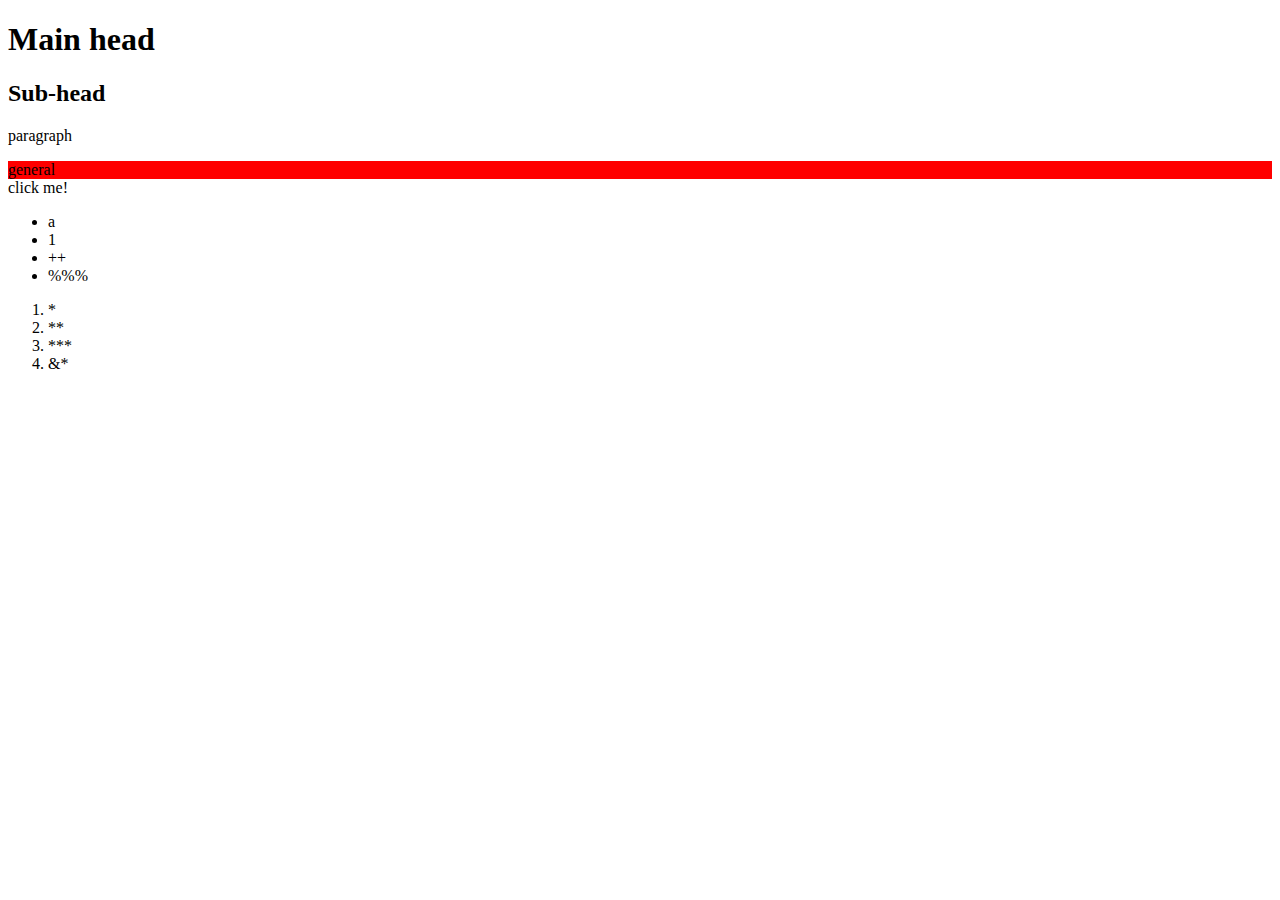
<file: index.html>
<!DOCTYPE html>
<html>
    <head>
        <meta charset="utf-8">
<title>Title</title>
    </head>

    <body>

<h1>Main head</h1>
<h2>Sub-head</h2>

<p>paragraph</p>
<div style="background: red;">general</div>

<botton>click me!</botton>

<ul>
    <li>a</li>
    <li>1</li>
    <li>++</li>
    <li>%%%</li>
</ul>
<ol>
    <li>*</li>
    <li>**</li>
    <li>***</li>
    <li>&*</li>

</ol>


    </body>
</html>
</file>
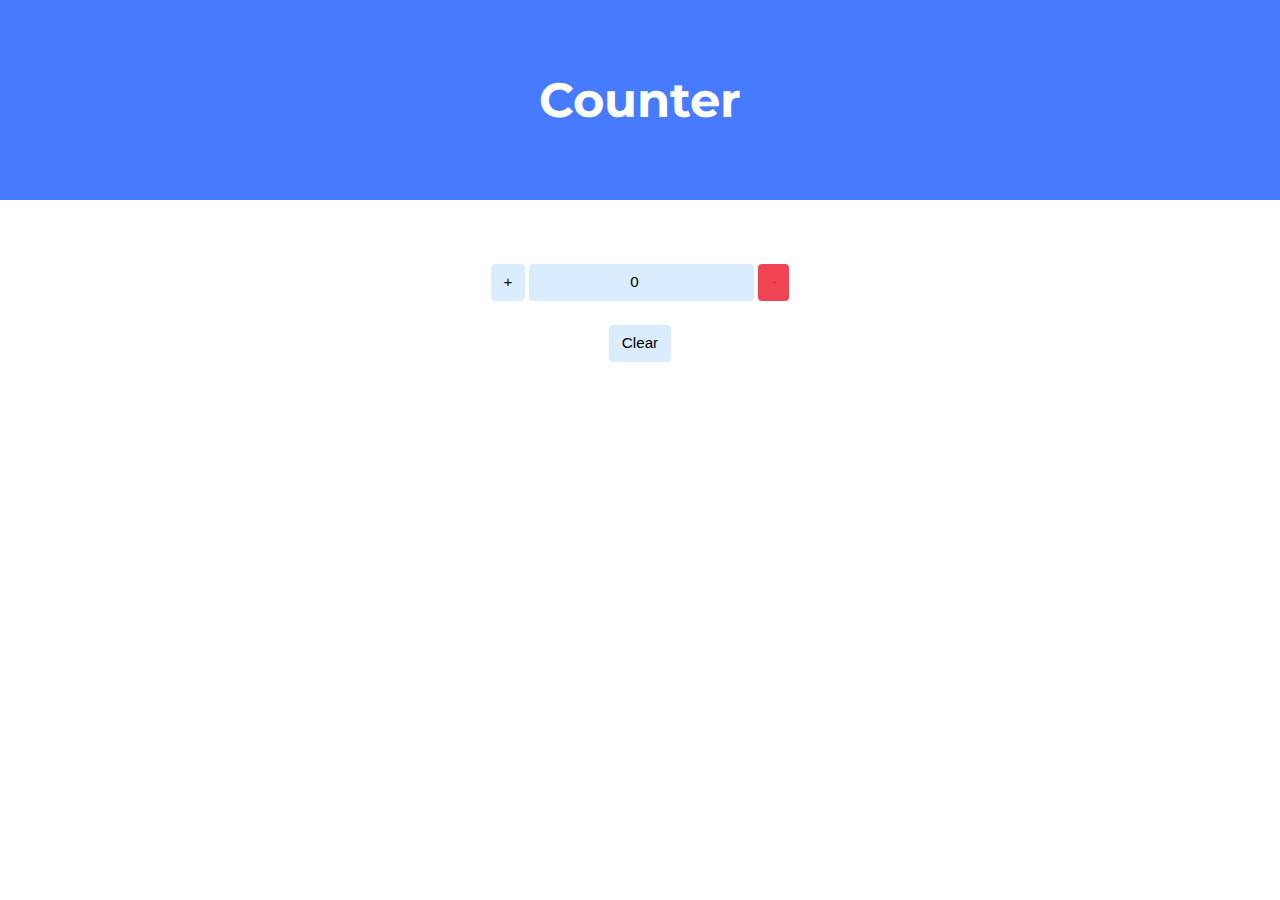
<file: counter/index.html>
<!DOCTYPE html>

<html lang="en">
    <head>
        <link href="https://fonts.googleapis.com/css2?family=Montserrat:wght@500&display=swap" rel="stylesheet">
        <link href="styles.css" rel="stylesheet">

        <title>Counter</title>
     
    </head>

    <body>
        <script src="script.js"> </script>

        <div class="header">
            <h1>Counter</h1>
        </div>

        <div class="section">
            <br>
                <button id="plus" >+</button>
                <input type="number" id="counter" value="0" readonly>
                <button id="minus" defult= disabled>-</button>
                <br><br>
                <button id="clear">Clear</button>
        </div>
    </body>
</html>
</file>
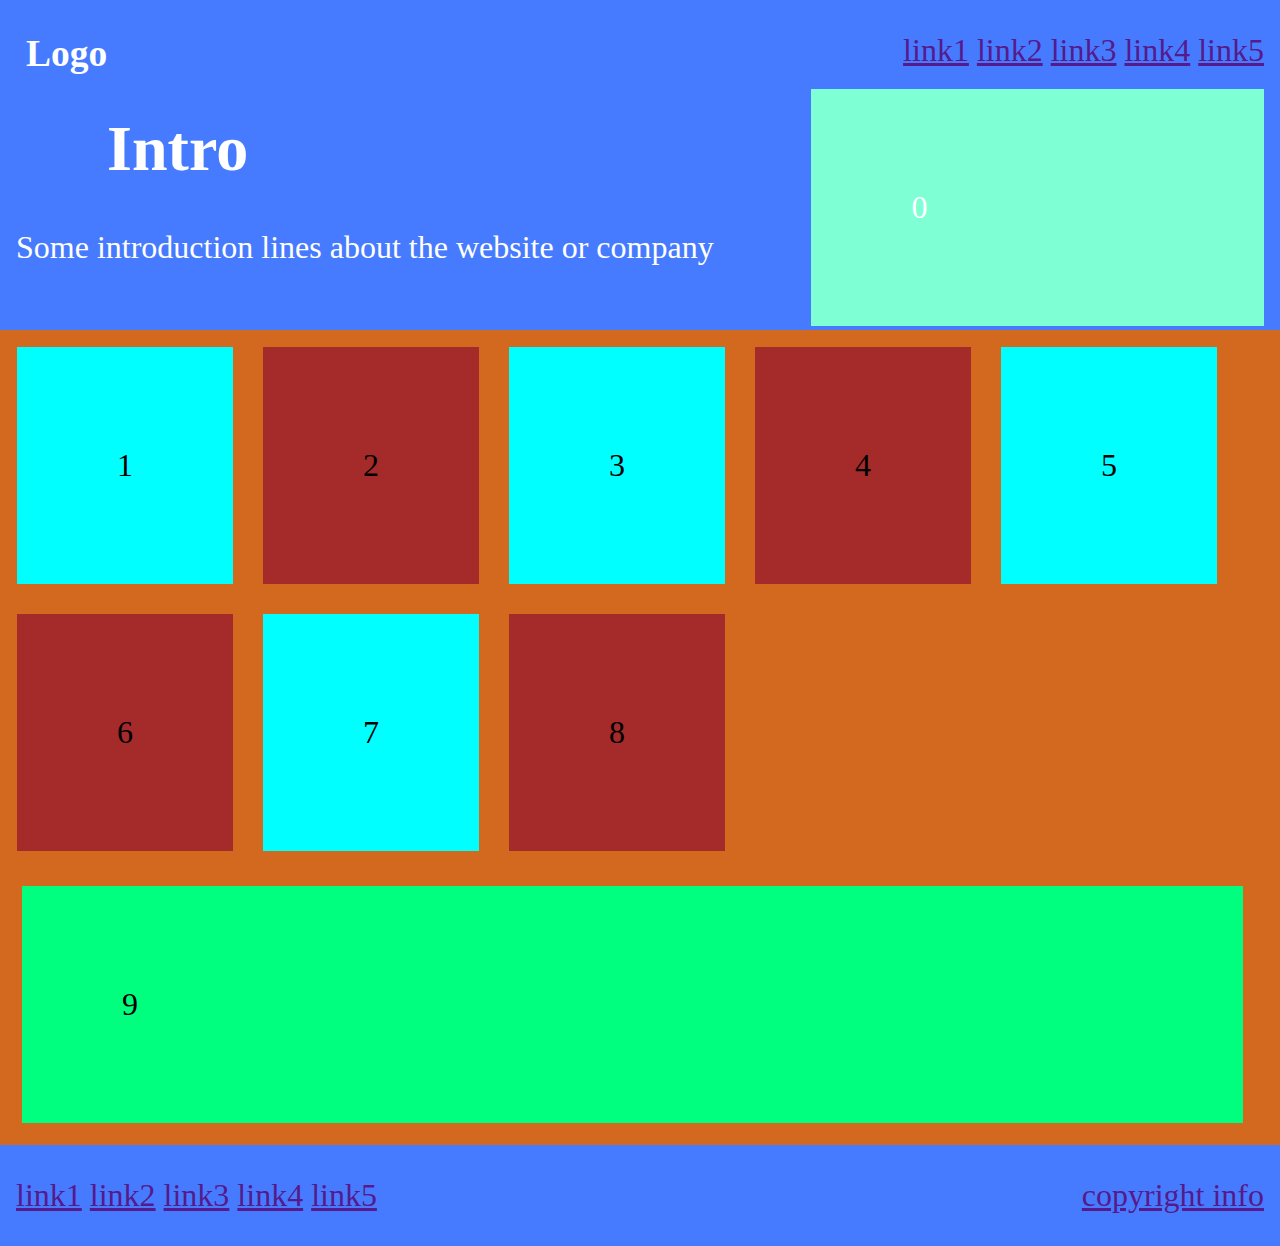
<file: floats/index.html>
<!DOCTYPE html>
<html lang="en">
    <head>
        <meta charset="utf-8">
        <meta name="viewport" content="width=device-width, initial-scale=1.0">

<title>Floats</title>
<link href="style.css" rel="stylesheet">
</head>

    <body>
    <div class="header">
        <h3>Logo</h3>
        <div class = "linksUp">
        <a href="">link1</a>
        <a href="">link2</a>
        <a href="">link3</a>
        <a href="">link4</a>
        <a href="">link5</a>
        <br>
        <div class="slide">0</div>

    </div>
    <br>
        <h1>Intro</h1>
        <p>Some introduction lines about the website or company</p>
    </div>
        <div class="wrapper">
            <div class="innerWrapper">
                <div class="single-line">1</div>
                <div class="single-line">2</div>
                <div class="single-line">3</div>
                <div class="single-line">4</div>
                <div class="single-line">5</div>
                <div class="single-line">6</div>
                <div class="single-line">7</div>
                <div class="single-line">8</div>
                <div class="bottom">9</div>
</div>

                <div class="header">
                    <div class = "linksDown">
                        <a href="">link1</a>
                        <a href="">link2</a>
                        <a href="">link3</a>
                        <a href="">link4</a>
                        <a href="">link5</a>
                    </div>
                    <a id="info" href="">copyright info</a>
                <br>
                </div>
        </div>
    </body>
</html>
</file>
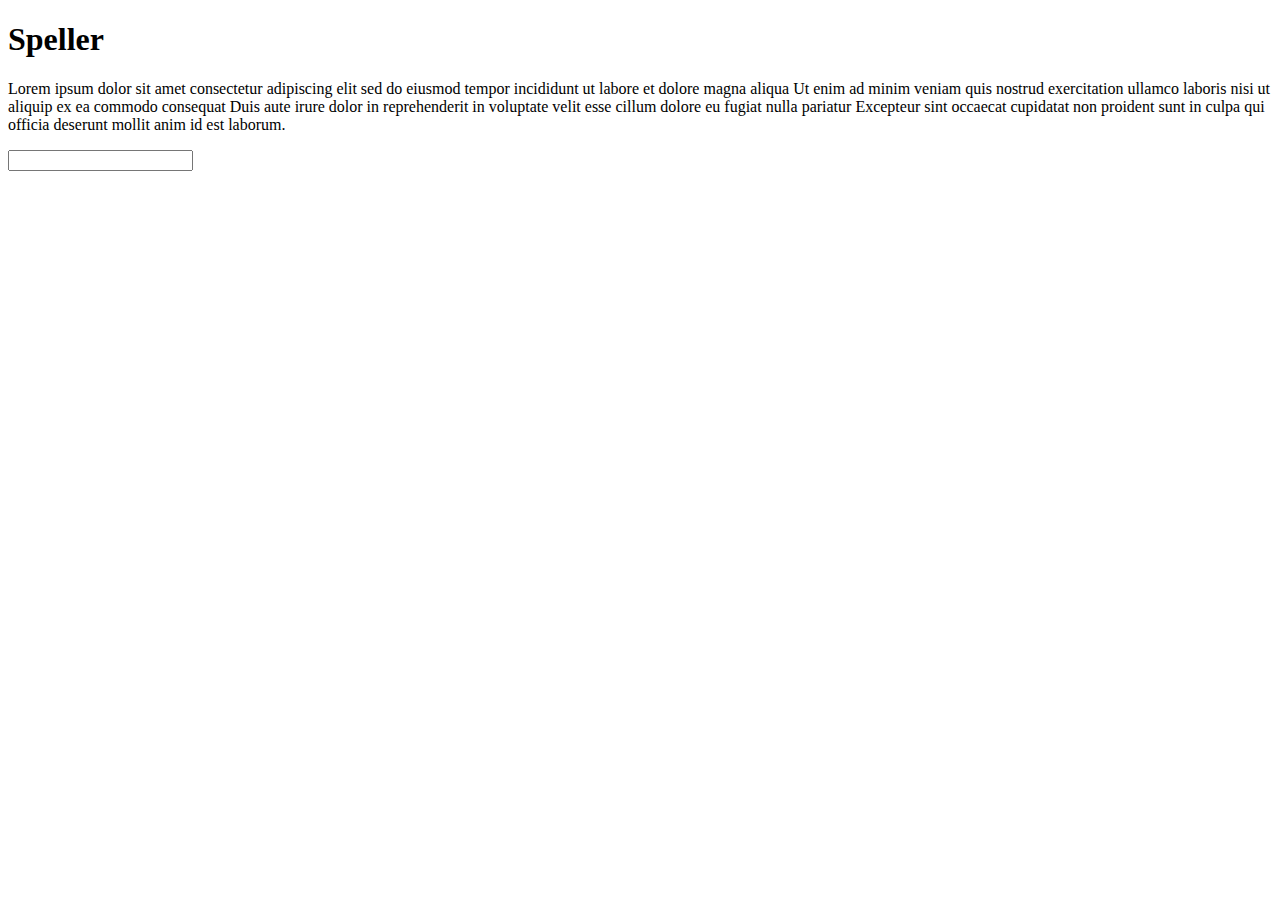
<file: speller/index.html>
<!DOCTYPE html>
<html lang="en">
<head>
    <meta charset="UTF-8">
    <meta name="viewport" content="width=device-width, initial-scale=1.0">
    <title>Speller</title>
</head>
<body>
    <h1>Speller</h1>
    <p id = "srcText"></p>
    <input type="text" id="userInput">
    <script src="script.js"></script>
</body>
</html>
</file>
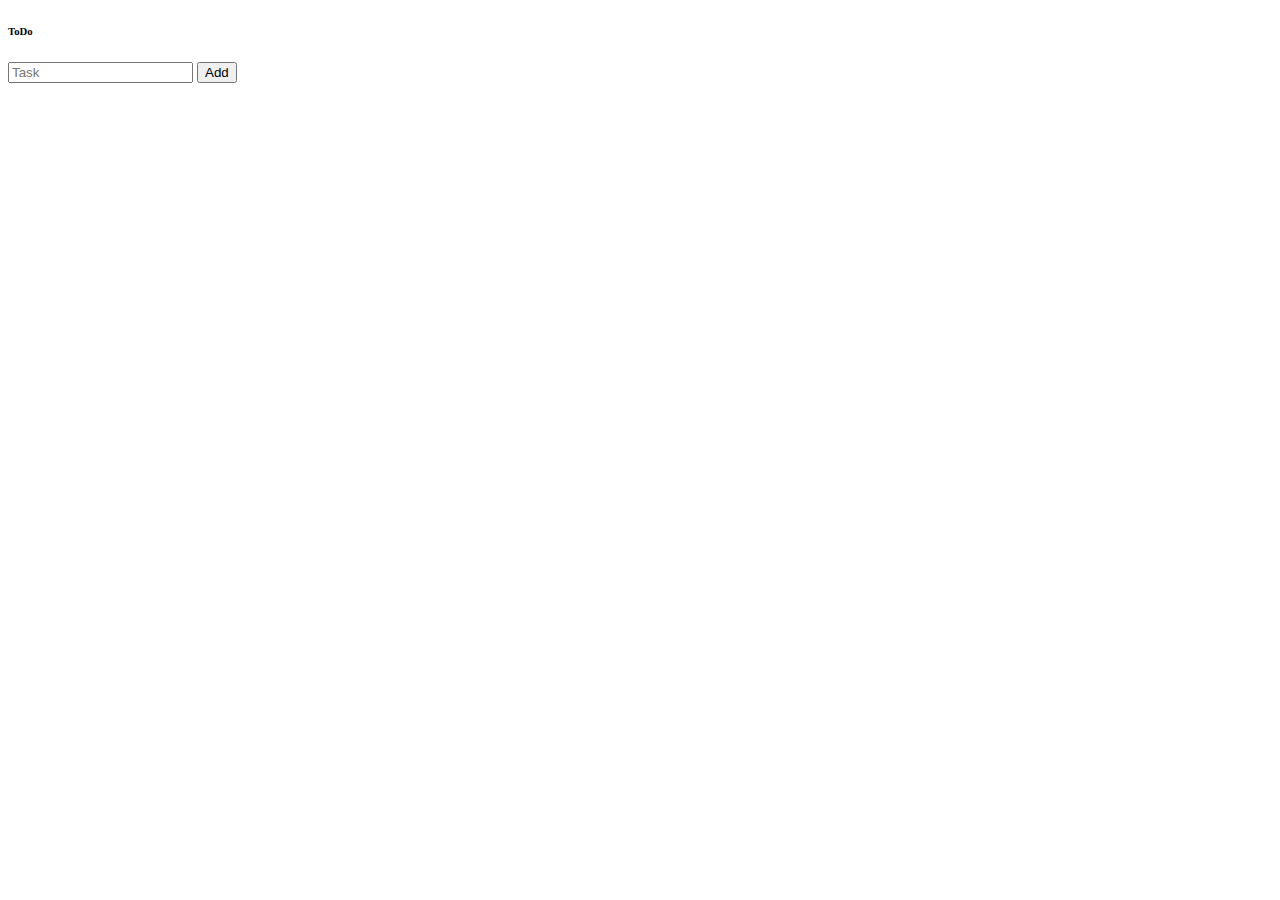
<file: todo-list/index.html>
<!DOCTYPE html>
<html lang="en">
<head>
    <meta charset="UTF-8">
    <meta name="viewport" content="width=device-width, initial-scale=1.0">
    <link href="styles.css" rel="stylesheet">

    <title>ToDo</title>
</head>
<body>
    <h6> ToDo </h6> 
    <input id="taskInput" type="text" placeholder="Task">
    <button id= "addBtn" type="submit">Add</button>
    <br>
    <ul  id="taskList">
    </ul>
    <script src="./script.js"></script>
</body>
</html>
</file>
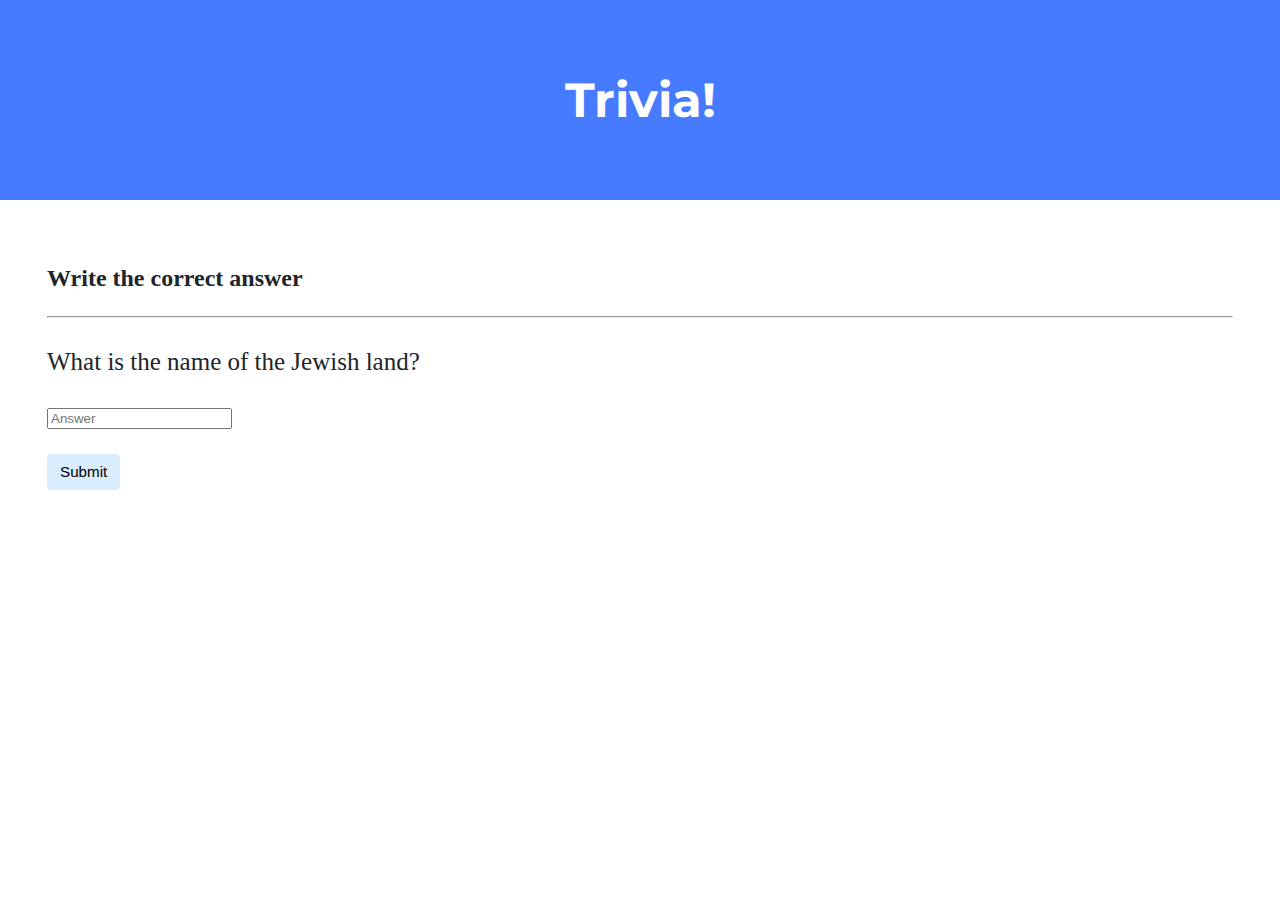
<file: Trivia/index.html>
<!DOCTYPE html>

<html lang="en">
    <head>
        <link href="https://fonts.googleapis.com/css2?family=Montserrat:wght@500&display=swap" rel="stylesheet">
        <link href="style.css" rel="stylesheet">
        <title>Trivia!</title>

    </head>

    <body>
        <div class="header">
            <h1>Trivia!</h1>
        </div>

        <div class="container">
            <div class="section">
                <form id="quizForm">
                <h2 id="commend"></h2>
                <hr>
                    <p id="question"></p>
                    <label>
                        <input type="radio" name="choices" value="0">
                    <span></span> 
                    <br> 
                    </label>
                    
                    <label>
                        <input type="radio" name="choices" value="1">
                        <span></span>
                        <br>  
                    </label>
                    
                    <label>
                        <input type="radio" name="choices" value="2">
                        <span></span> 
                        <br> 
                    </label>
                    
                    <label>
                        <input type="radio" name="choices" value="3">
                        <span></span>  
                    </label>
                       <input  type="text"  id="input" placeholder="Answer">
                    <br><br>
                    <button type="button" id="submitButton">Submit</button>
                </form>
                <p id="result"></p>
                <button type="submit" id="resetButton" hidden >try again</button>
            </div>
              
              <script src="script.js"></script>

    </body>
</html>
</file>
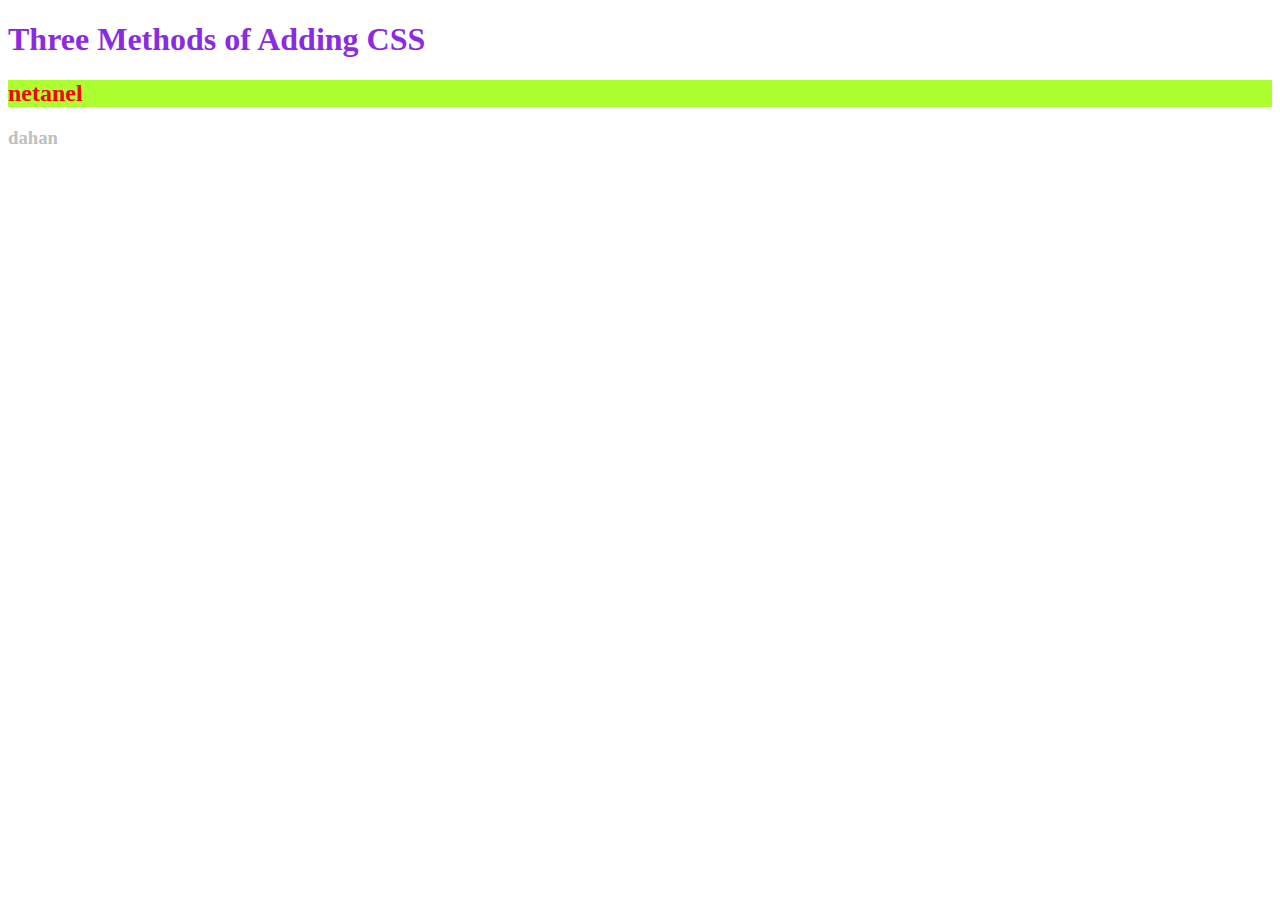
<file: OneDrive_2023-09-11/5.1. Adding CSS/index.html>
<!DOCTYPE html>
<html lang="en">

<head>
  <meta charset="UTF-8">
  <title>Adding CSS</title>
  <link href="./style.css" rel="stylesheet" >

<style>
h2{
  color: red;
  background-color: greenyellow;
}
</style>
</head>

<body>
  <h1>Three Methods of Adding CSS</h1>
  <h2>netanel</h2>
  <h3 style="color:silver">dahan</h3>
  <!-- Create 3 Links to The 3 Webpages: inline, internal and external -->
</body>

</html>
</file>
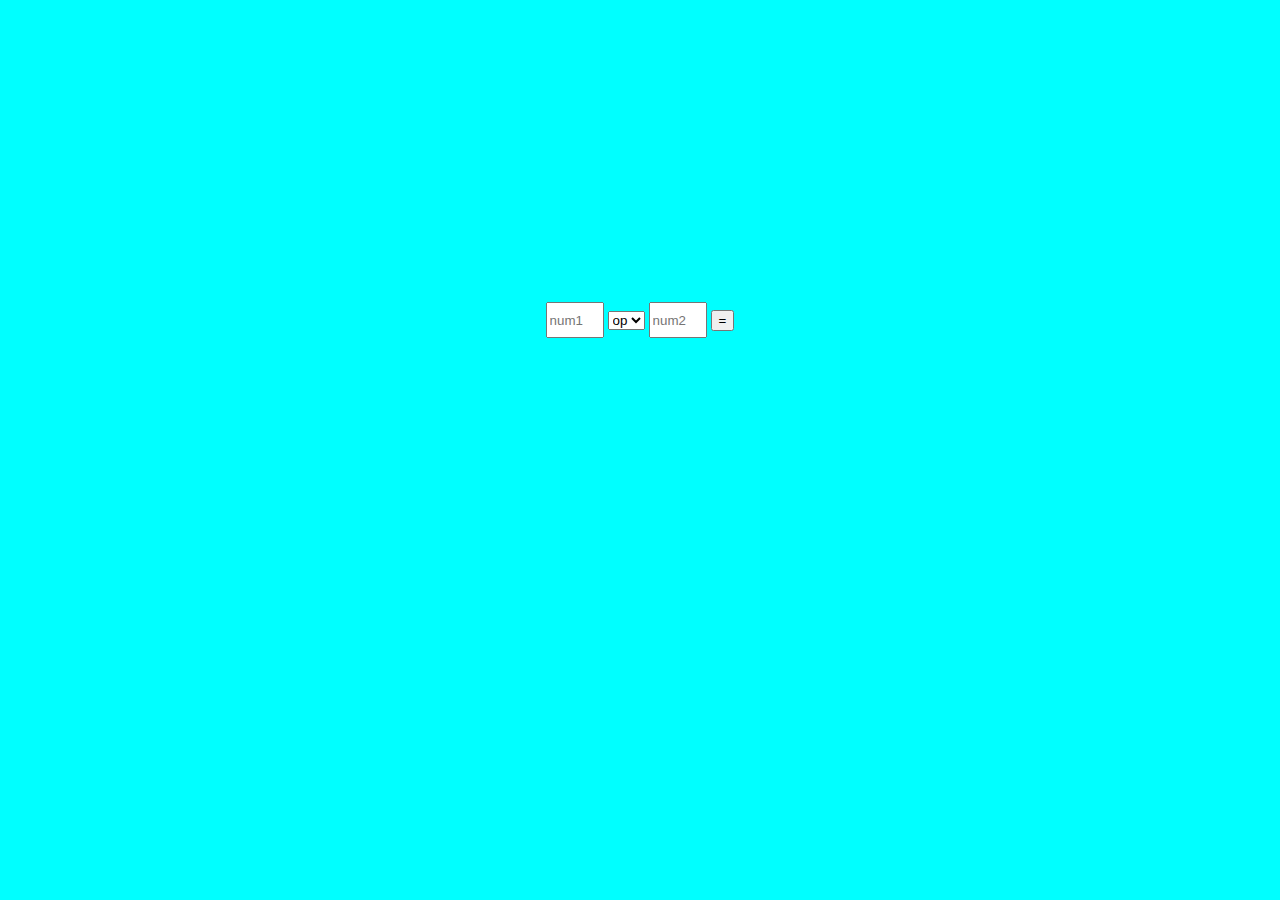
<file: adder.html>
<!DOCTYPE html>
<html lang="en">
<head>
    <meta charset="UTF-8">
    <meta name="viewport" content="width=device-width, initial-scale=1.0">
    <title>Calculator</title>
</head>
<body style = "text-align: center ; background-color: aqua;   margin: 8cm;">

    <input id="num1" type="number" placeholder="num1" style="width: 50px; height: 30px;"> 

    <select id="operators">
        <option value="defult">op</option>
        <option value="add">+</option>
        <option value="sub">-</option>
        <option value="mult">*</option>
        <option value="div">/</option>
        <option value="mod">%</option>

      </select>        

    <input id="num2" type="number" placeholder="num2" style="width: 50px; height: 30px;">
    <button id="submit">=</button>
    <span id = "result"></span>

<script>
    const numElement1 = document.getElementById('num1');
    const numElement2 = document.getElementById('num2');
    const submitBtn = document.getElementById('submit');
    const operatorElement = document.getElementById("operators")
    const resultElement = document.getElementById('result');
    let result;

    submitBtn.addEventListener("click",function(){

        if(operatorElement.value === "defult"){
            alert("please choose valid operator");
            return;
        }
        else if(operatorElement.value === 'add'){
            result = parseInt(numElement1.value) + parseInt(numElement2.value);
        }else if(operatorElement.value === 'sub'){
             result = parseInt(numElement1.value) - parseInt(numElement2.value);
        } else if(operatorElement.value === 'mult'){
             result = parseInt(numElement1.value) * parseInt(numElement2.value);
        }else 
            if (parseInt(numElement2.value) === 0){
                alert("divide by zero is invalid");
                return;
            }
            else if(operatorElement.value === 'div'){
                result = parseInt(numElement1.value) / parseInt(numElement2.value);
            }
            else{
                result = parseInt(numElement1.value) % parseInt(numElement2.value);

            }

        if (isNaN(result)){
            alert("please insert two valid numbers");
        }
        else{
            resultElement.innerHTML = result;
        }
        return;
});
        
</script>
</body>
</html>
</file>
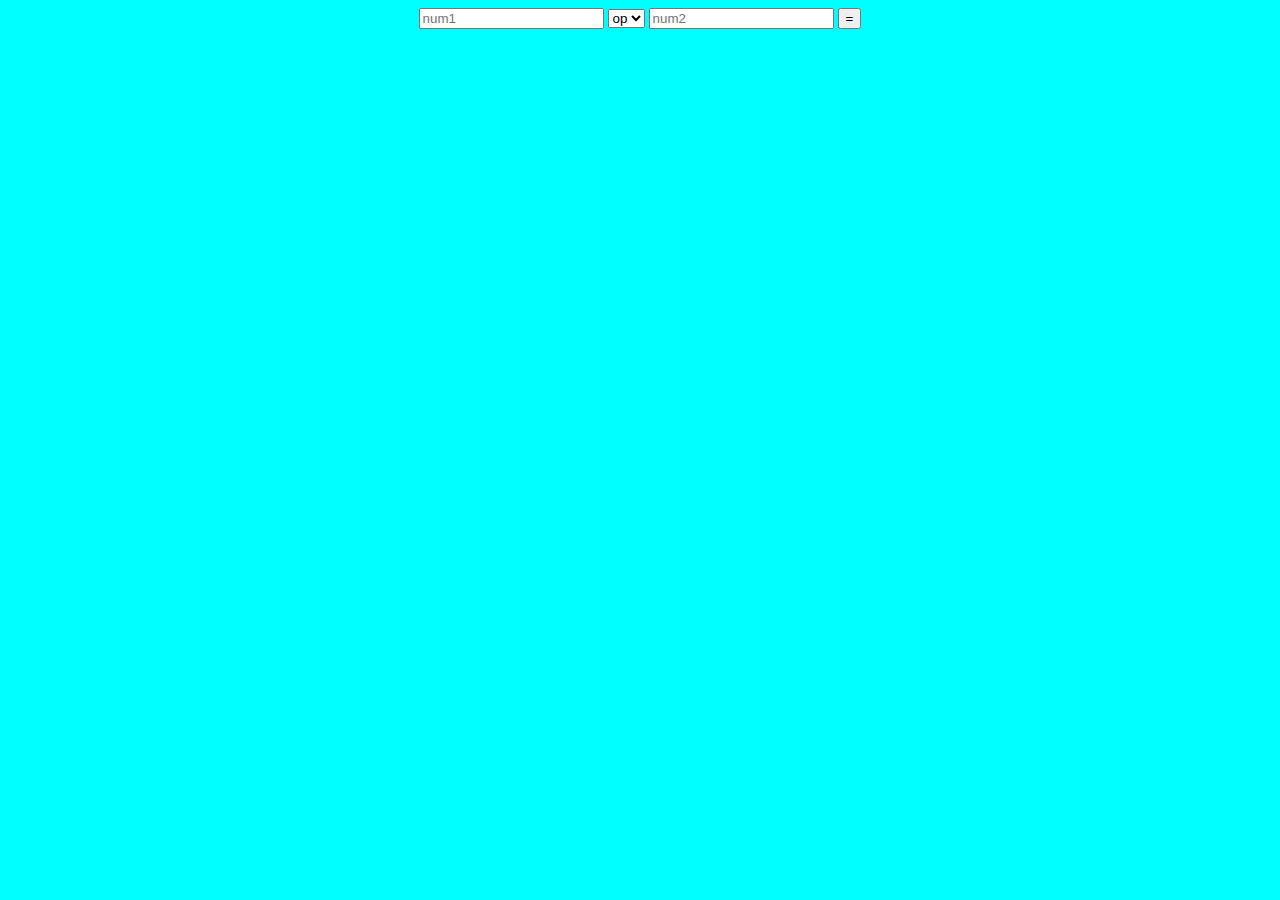
<file: caculator.html>
<!DOCTYPE html>
<html lang="en">
<head>
    <meta charset="UTF-8">
    <meta name="viewport" content="width=device-width, initial-scale=1.0">
    <title>Calculator</title>
</head>
<body style = "text-align: center; background-color: aqua;">

    <input id="num1" type="number" placeholder="num1"> 

    <select id="operators">
        <option value="defult">op</option>
        <option value="add">+</option>
        <option value="sub">-</option>
        <option value="mult">*</option>
        <option value="div">/</option>
        <option value="mod">%</option>

      </select>        

    <input id="num2" type="number" placeholder="num2">
    <button id="submit">=</button>
    <span id = "result"></span>

<script>
    const numElement1 = document.getElementById('num1');
    const numElement2 = document.getElementById('num2');
    const submitBtn = document.getElementById('submit');
    const operatorElement = document.getElementById("operators")
    const resultElement = document.getElementById('result');
    let result;

    submitBtn.addEventListener("click",function(){
        if(operatorElement.value === "defult"){
            resultElement.textContent = "please choose valid operator";
            return;
        }
        else if(operatorElement.value === 'add'){
            result = parseInt(numElement1.value) + parseInt(numElement2.value);
        }else if(operatorElement.value === 'sub'){
             result = parseInt(numElement1.value) - parseInt(numElement2.value);
        } else if(operatorElement.value === 'mult'){
             result = parseInt(numElement1.value) * parseInt(numElement2.value);
        }else 
            if (parseInt(numElement2.value) === 0){
                resultElement.textContent = "divide by zero is invalid";
                return;
            }
            else if(operatorElement.value === 'div'){
                result = parseInt(numElement1.value) / parseInt(numElement2.value);
            }
            else{
                result = parseInt(numElement1.value) % parseInt(numElement2.value);

            }

        if (isNaN(result)){
            resultElement.textContent = "please insert two valid numbers"
        }
        else{
            resultElement.innerHTML = result;
        }
        return;
});
        
</script>
</body>
</html>
</file>
<file: counter/styles.css>
body {
    background-color: #fff;
    color: #212529;
    font-size: 1rem;
    font-weight: 400;
    line-height: 1.5;
    margin: 0;
    text-align: left;
}

.header {
    background-color: #477bff;
    color: #fff;
    margin-bottom: 2rem;
    padding: 2rem 1rem;
    text-align: center;
}

.section {
    margin-left: auto;
    margin-right: auto;
    padding-left: 15px;
    padding-right: 15px;
    padding: 0.5rem 2rem 1rem 2rem;
    text-align: center;
}

.section:hover {
    background-color: #f5f5f5;
    transition: color 2s ease-in-out, background-color 0.15s ease-in-out;
}

h1 {
    font-family: 'Montserrat', sans-serif;
    font-size: 48px;
}

button, input {
    background-color: #d9edff;
    border: 1px solid transparent;
    border-radius: 0.25rem;
    font-size: 0.95rem;
    font-weight: 400;
    line-height: 1.5;
    padding: 0.375rem 0.75rem;
    text-align: center;
    transition: color 0.15s ease-in-out, background-color 0.15s ease-in-out, border-color 0.15s ease-in-out, box-shadow 0.15s ease-in-out;
    vertical-align: middle;
}

button:hover {
    background-color: #00f0f0;
    transition: color 2s ease-in-out, background-color 0.15s ease-in-out;
}

button:disabled {
    background-color: #f04452;
    transition: color 2s ease-in-out, background-color 0.15s ease-in-out;
}

button:active {
    background-color: #ffffff;
    transition: color 5s ease-in-out, background-color 0.2s ease-in-out;
}
</file>
<file: floats/style.css>
body{
    min-height: 100vh;
    margin:0;
    font-size: 2rem;
}
.header {
    background-color: #477bff;
    color: #fff;
    padding:2rem 1rem;
}
h3{
    margin-top: 0;
    margin-left: 10px;
    float: left;
}
.linksUp{
    float: right;
}
.linksDown{
    float: left;
    flex-direction: column;
}
.innerWrapper{
    background-color: chocolate;
    border:2px solid chocolate;
}
.innerWrapper::after{
    content:'';
    background-color: brown;
    display: block;
    clear:both;
}

.single-line{
    float:left;
    padding:100px;

    margin: 15px;

}
.single-line:nth-child(even){
    background-color: brown;
}
.single-line:nth-child(odd){
    background-color: aqua;
}
#info{
    float: right;
}

.slide{
    background-color: aquamarine;
    float:right;
    margin-top: 20px;
    padding:100px;
    width: 70%;
}
.bottom{
    float: left;
    margin: 20px;
    width: 80%;
    padding: 100px;
    background-color: springgreen;
}
</file>
<file: todo-list/styles.css>
input[type= "checkbox"]:checked + label{
    text-decoration: line-through;
}

/* ערוך את הרשימה (ul) כדי להסתיר את הנקודה */
ul {
    list-style-type: none;
}

/* CSS כדי להסתיר את הנקודה של הרשימה ולהשאיר רק את ה-checkbox */
li {
    display: flex; /* השתמש ב-flex כדי לשים את ה-checkbox והטקסט בשורה אחת */
    align-items: center; /* מרכז את האלמנטים ברצועה אופקית */
}

/* CSS כדי להסתיר את הנקודה של הרשימה ולהשאיר רק את ה-checkbox */
input[type="checkbox"] {
    margin-right: 5px; /* הזזת ה-checkbox קצת ימינה מהטקסט */
}
</file>
<file: Trivia/style.css>
body {
    background-color: #fff;
    color: #212529;
    font-size: 1rem;
    font-weight: 400;
    line-height: 1.5;
    margin: 0;
    text-align: left;
}

.container {
    margin-left: auto;
    margin-right: auto;
    padding-left: 15px;
    padding-right: 15px;
}

.header {
    background-color: #477bff;
    color: #fff;
    margin-bottom: 2rem;
    padding: 2rem 1rem;
    text-align: center;
}

.section {
    padding: 0.5rem 2rem 1rem 2rem;
}

.section:hover {
    background-color: #f5f5f5;
    transition: color 2s ease-in-out, background-color 0.15s ease-in-out;
}

h1 {
    font-family: 'Montserrat', sans-serif;
    font-size: 48px;
}

input[type="radio"],
button{
    background-color: #d9edff;
    border: 1px solid transparent;
    border-radius: 0.25rem;
    font-size: 0.95rem;
    font-weight: 400;
    line-height: 1.5;
    padding: 0.375rem 0.75rem;
    text-align: center;
    transition: color 0.15s ease-in-out, background-color 0.15s ease-in-out, border-color 0.15s ease-in-out, box-shadow 0.15s ease-in-out;
    vertical-align: middle;
}


label>input[type="text"] {
    line-height: 1.8;
    width: 25%;
}

label>input[type="text"]:hover {
    background-color: #490fe6;
    transition: color 2s ease-in-out, background-color 0.15s ease-in-out;
}

p {
    font-size: 25px;
    font-weight: 500;
}

button:hover {
    background-color: #00f0f0;
    transition: color 2s ease-in-out, background-color 0.15s ease-in-out;
}

button:active {
    background-color: #ffffff;
    transition: color 5s ease-in-out, background-color 0.2s ease-in-out;
}

button[type="submit"]:active {
    background-color: #ffffff;
    transition: color 5s ease-in-out, background-color 0.2s ease-in-out;
}
</file>
<file: OneDrive_2023-09-11/5.1. Adding CSS/style.css>
h1{
    color:blueviolet;
}
</file>
